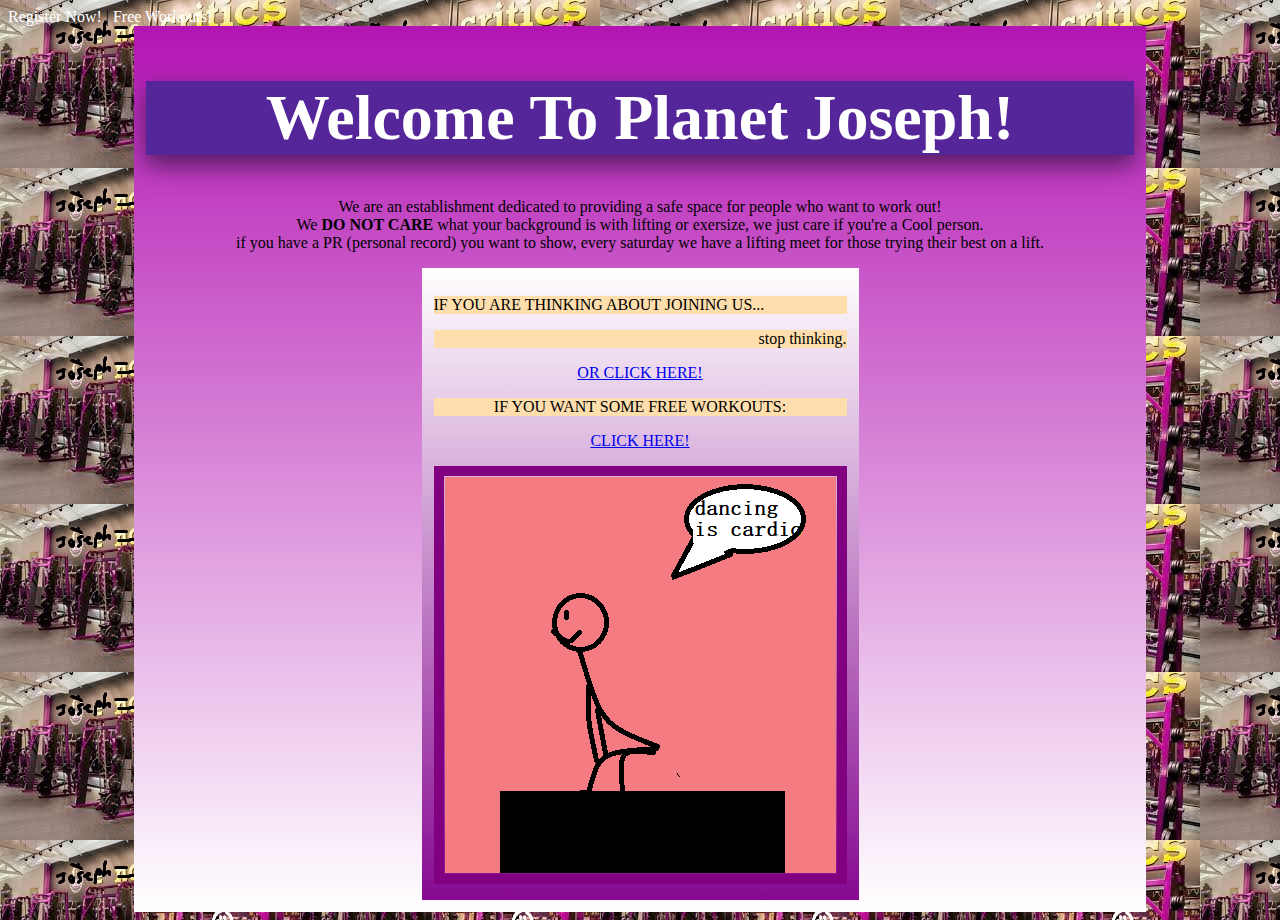
<file: FINALPROJECT/index.html>
<!DOCTYPE html>
<html lang="en">
    <meta charset="UTF-8">
    <head>
        
 <nav id="topLinks">
       <a href="Membershipform.html">Register Now!</a> | 
       <a href="example.html">Free Workouts!</a>

        </nav>
        <link rel='stylesheet' href='styles1.css'/>

    <title>joseph's workouts</title>

  


</head>
<main>

    <body onload="startup();">

        

        
        <table style="margin:auto; background: linear-gradient(to bottom, rgb(179, 20, 179), rgb(255, 255, 255));   "
cellpadding="10" width="80%">
<tr><td style="text-align:center" colspan="2">
    <p>
        <h1 font="GEORGIA">Welcome To Planet Joseph!</h1>

        We are an establishment dedicated to providing a 
        safe space for people who want to work out! <br>

        We <strong>DO NOT CARE</strong> what your background
        is with lifting or exersize, we just care if you're
        a <bold>Cool person.</bold> <br>

        if you have a PR (personal record) you want to show,
        every saturday we have a lifting meet for those trying
        their best on a lift. 
        

    </p>
    <table style="margin:auto; background: linear-gradient(to bottom, rgb(255, 255, 255), rgb(134, 10, 145));   "
cellpadding="10" width="20%">
<tr><td style="text-align:center" colspan="2">
    <p style="text-align:left">
    IF YOU ARE THINKING ABOUT JOINING US...</p>
    <p style="text-align:RIGHT">
    stop thinking.</p>
    
        <a href="membershipform.html">OR CLICK HERE!</a>
    <p style="text-align:center"> IF YOU WANT SOME FREE WORKOUTS:</p>
    <a href="example.html">CLICK HERE!</a></p>


        <script>
        var imgArray = new Array(4);
            var index = 0;

            
                function select()
                {
                    index = Math.floor(Math.random() * 4);
                    document.banner.src = imgArray[index].src;
                    setTimeout("select()", 2000);
                    return;
                }

                
                

            function startup()
            {
                imgArray[0] = new Image;
                imgArray[0].src = "dic1.png";
                imgArray[1] = new Image;
                imgArray[1].src = "dic2.png";
                imgArray[2] = new Image;
                imgArray[2].src = "dic3.png";
                imgArray[3] = new Image;
                imgArray[3].src = "dic4.png";
                select();
                return;


            }
            
            </script>
            <div align="center">
                <img name="banner" src="dic1.png">
            </div>

            
    </body>
</file>
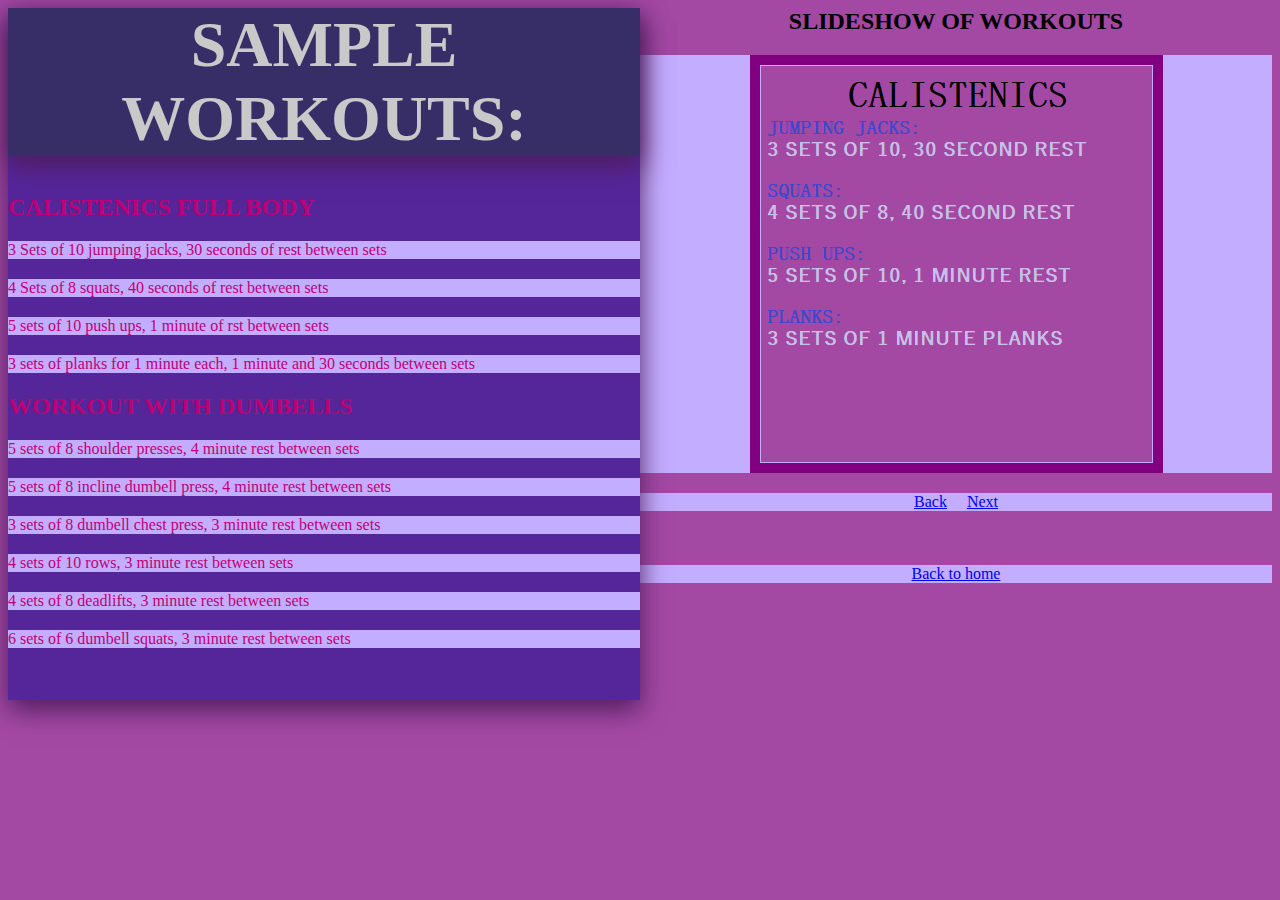
<file: FINALPROJECT/example.html>
<html>
    <title>
        Sample Workouts
    </title>
    <link rel='stylesheet' href='styles3.css'/>
    <body background="gymbackgroundcolor.png" onLoad="startup()">
        
        
        <aside>
            <h1>SAMPLE WORKOUTS:</h1><br>
            <h2>CALISTENICS FULL BODY</h2>
            <p>3 Sets of 10 jumping jacks, 30 seconds of rest between sets</p>
            <p>4 Sets of 8 squats, 40 seconds of rest between sets</p>
            <p>5 sets of 10 push ups, 1 minute of rst between sets</p>
            <p>3 sets of planks for 1 minute each, 1 minute and 30 seconds between sets</p>
            
            <h2>WORKOUT WITH DUMBELLS</h2>
            <P>5 sets of 8 shoulder presses, 4 minute rest between sets</P>
            <p>5 sets of 8 incline dumbell press, 4 minute rest between sets</p>
            <p>3 sets of 8 dumbell chest press, 3 minute rest between sets</p>
            <p>4 sets of 10 rows, 3 minute rest between sets </p>
            <p>4 sets of 8 deadlifts, 3 minute rest between sets</p>
            <p>6 sets of 6 dumbell squats, 3 minute rest between sets</p>

            
            
        </aside>
        
        <script>
            var imgArray = new Array(12);
            var index = 0;

            
            function doBack() {
                if (index > 0){
                    index--;
                    document.slideshow.src =
                    imgArray[index].src;
                }
                return;
            }
            function doNext(){
                if (index < 11)
                {
                    index++;
                    document.slideshow.src =
                    imgArray[index].src;
                }
                return;

            }
            

                
                

            function startup()
            {
                imgArray[0] = new Image;
                imgArray[0].src = "CALISTENICS.png";
                imgArray[1] = new Image;
                imgArray[1].src = "jump.jpg";
                imgArray[2] = new Image;
                imgArray[2].src = "squats.jpg";
                imgArray[3] = new Image;
                imgArray[3].src = "pushups.jpg";
                imgArray[4] = new Image;
                imgArray[4].src = "planks.jpg";
                imgArray[5] = new Image;
                imgArray[5].src = "WORKOUTSWITHDUMBELLS.png";
                imgArray[6] = new Image;
                imgArray[6].src = "shoulderpress.jpg";
                imgArray[7] = new Image;
                imgArray[7].src = "incline.jpg";
                imgArray[8] = new Image;
                imgArray[8].src = "chest.jpg";
                imgArray[9] = new Image;
                imgArray[9].src = "rows.jpg";
                imgArray[10] = new Image;
                imgArray[10].src = "deadlift.jpg";
                imgArray[11] = new Image;
                imgArray[11].src = "dumbellsquats.jpg";
                
                select();
                return;


            }
        </script>
        <div align="center">
            <h2>SLIDESHOW OF WORKOUTS</h2>
            <p>
                <img name="slideshow" src="CALISTENICS.png">
            </p>
            <p>
                <a href="javascript:doBack()">Back</a>
                &nbsp;&nbsp;&nbsp;
                <a href="javascript:doNext()">Next</a>
            </p>
            <br><p><a href="index.html">Back to home</a></p>
        </div>
        
    </body>

    
</html>
</file>
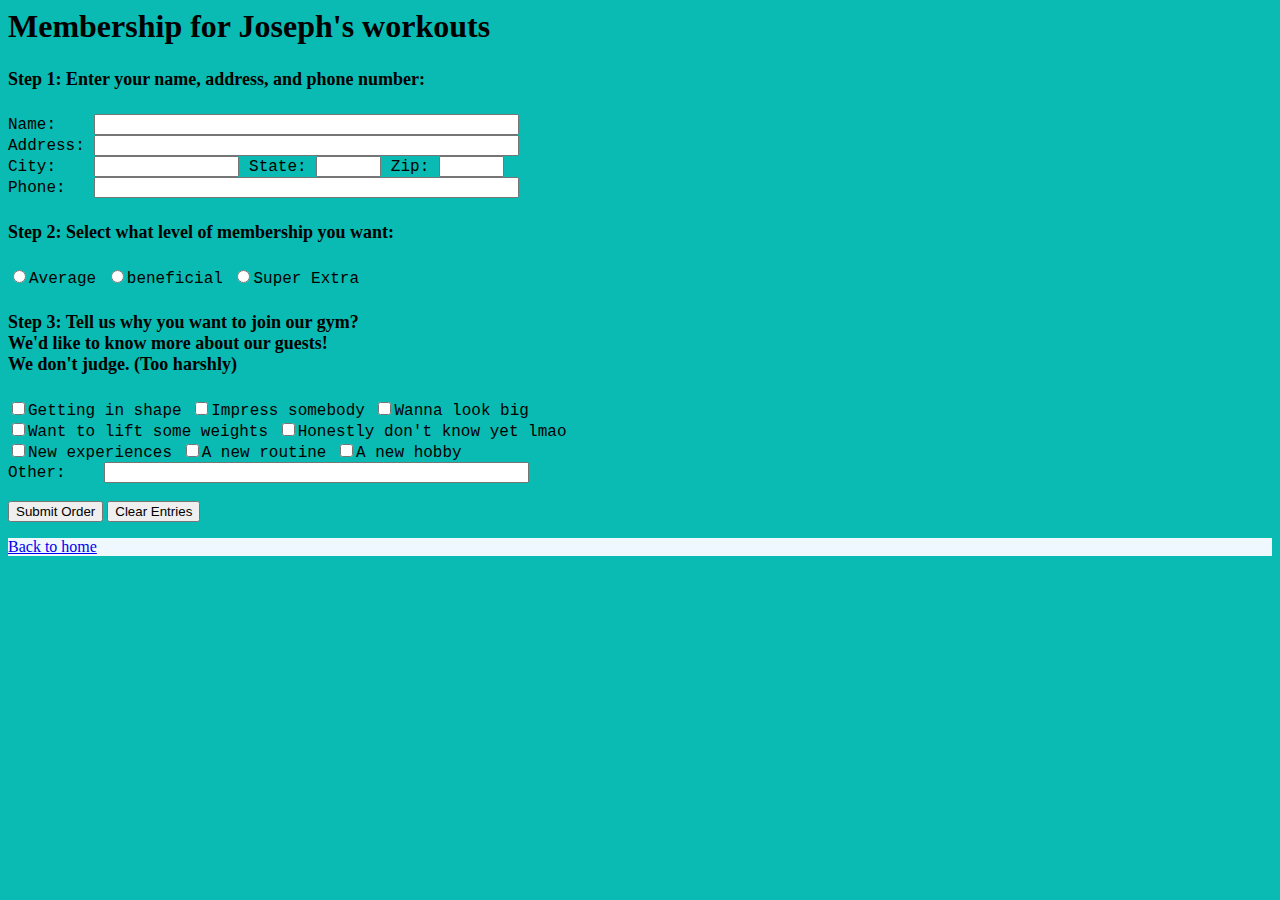
<file: FINALPROJECT/membershipform.html>
<html>

<head>
    <link rel='stylesheet' href='styles2.css'/>
    <title>Membership</title>
    <script>
        function doClear()
        {
            document.Membershipform.customer.value = "";
            document.Membershipform.address.value = "";
            document.Membershipform.city.value = "";
            document.Membershipform.state.value = "";
            document.Membershipform.zip.value = "";
            document.Membershipform.phone.value = "";
            document.Membershipform.other.value = "";

            document.Membershipform.sizes[0].checked = false;
            document.Membershipform.sizes[1].checked = false;
            document.Membershipform.sizes[2].checked = false;

            document.Membershipform.boxes[0].checked = false;
            document.Membershipform.boxes[1].checked = false;
            document.Membershipform.boxes[2].checked = false;
            document.Membershipform.boxes[3].checked = false;
            document.Membershipform.boxes[4].checked = false;
            document.Membershipform.boxes[5].checked = false;
            document.Membershipform.boxes[6].checked = false;
            document.Membershipform.boxes[7].checked = false;
            document.Membershipform.boxes[8].checked = false;
            document.Membershipform.boxes[9].checked = false;
            return;

        }


        function doSubmit()
        {
            if (validateText() == false)
            {
                alert("Required data missing in Step 1");
                return;
            }
            if (validateRadio() == false)
            {
                alert("Required data missing in step 2");
                return;
            }
            alert("Your Membership has been submitted! We hope to see you soon. :)");
            return;
        }

        function validateText()
        {
            var customer = document.Membershipform.customer.value;
            if (customer.length == 0) return false;
            var address = document.Membershipform.address.value;
            if (address.length == 0) return false;
            var city = document.Membershipform.city.value;
            if (city.length == 0) return false;
            var phone = document.Membershipform.phone.value;
            if (phone.length == 0) return false;
            return true;
        }

        function validateRadio()
        {
            if (document.Membershipform.sizes[0].checked) return true;
            if (document.Membershipform.sizes[1].checked) return true;
            if (document.Membershipform.sizes[2].checked) return true;
            return false;
        }
    </script>
</head>

<body>
    <form name="Membershipform">
        <h1>Membership for Joseph's workouts</h1>
        <p>

            <h4>Step 1: Enter your name, address, and phone number:</h4>
            <font face="Courier New">
                Name: &nbsp;&nbsp;&nbsp;<input name="customer" size="50"
                type="text"><br>
                Address: <input name="address" size="50" type="text"><br>
                City: &nbsp;&nbsp;&nbsp;<input name="city" size="15" type="text">
                State: <input name="state" size="5" type="TEXT">
                Zip: <input name="zip" size="5" type="text"><br>
                Phone: &nbsp;&nbsp;<input name="phone" size="50" type="text"><br>

            </font>
        </p>
        <p>
            <h4>Step 2: Select what level of membership you want:</h4>
            <font face="Courier New">
                <input name="sizes" type="radio">Average
                <input name="sizes" type="radio">beneficial
                <input name="sizes" type="radio">Super Extra<br>

            </font>
        </p>
        <p>
            <h4>Step 3: Tell us why you want to join our gym? <br> We'd like to know more about our guests! <br> We don't judge. (Too harshly)</h4>
            <font face="Courier New">
                <input name="boxes" type="checkbox">Getting in shape
                <input name="boxes" type="checkbox">Impress somebody

                <input name="boxes" type="checkbox">Wanna look big<br>

                <input name="boxes" type="checkbox">Want to lift some weights
                <input name="boxes" type="checkbox">Honestly don't know yet lmao<br>
                <input name="boxes" type="checkbox">New experiences
                <input name="boxes" type="checkbox">A new routine 
                <input name="boxes" type="checkbox">A new hobby <br>


                Other: &nbsp;&nbsp;&nbsp;<input name="other" size="50"
                type="text"><br>
                <br>

            </font>
            <input type="button" value="Submit Order" onclick="doSubmit()">
            <input type="button" value="Clear Entries" onclick="doClear()">
        </p>
    </form>  
    <p><a href="index.html">Back to home</a></p>
</body>
</html>
</file>
<file: FINALPROJECT/styles1.css>
h1 {
    border: 15px;
    color:rgb(255, 255, 255);
    text-align: center;
    font-size: 400%;
    display: block;


    background-color: rgb(84, 38, 153);
    font-family: fantasy; 	
    margin-left: auto;
    margin-right: auto;
    width: 100%;  
    box-shadow: rgb(79, 28, 92) 0px 10px 25px;
}

body {background-image: url(gymbackground.jpg)}

video { 
    margin-left: auto;
    margin-right: auto;
    display: block;
    
}
h1 > video {
    display: block;


}
p {
    background-color: navajowhite;
}
figure#figure1{
    transform: rotateX(30deg) translateZ(50px);
    box-shadow: rgb(145, 58, 137) 0px 10px 25px;
}


video {
    border: 10px;
    padding: 10px;

}
img {
    border:10px;
    padding:10px;
}
nav ul {
    list-style: none;
    list-style-image: none;
 }
 
 nav a {
    text-decoration: none;
 }
 nav, section { 
    display: block;
 }
 


 body > header > nav#topLinks {
	background-color: rgb(198, 171, 201);
	color: white;
	line-height: 1.7em;
	text-align: center;
	padding: 5px 10px 5px 0px;
}


nav#topLinks a:link, nav#topLinks a:visited {
	color: white;
}

nav#topLinks a:hover, nav#topLinks a:active {
	color: rgb(197, 122, 163);
}

nav#mainLinks ul li {
	background-color: rgb(130, 82, 158);	
	display: block;
	float: left;
	text-align: center;
	width: 30%;	
    
}

nav#mainLinks ul li a {
	color: white;	
	display: block;
	height: 2.5em;	
	text-align: center;
	line-height: 2.5em;	
}

nav#mainLinks a:link, nav#mainLinks a:visited {
	color: white;
}

nav#mainLinks a:hover, nav#mainLinks a:active {
	background-color: rgb(170, 63, 156);
}
table {
background: linear-gradient(to bottom, rgb(179, 20, 179), rgb(255, 255, 255));   
}
img {border: 10px solid purple }
img {padding: 1px}
</file>
<file: FINALPROJECT/styles3.css>
h1 {
    background: transparent;
    font-size: 100%;
    margin: 0;
    padding: 0;
    vertical-align: baseline;
    box-sizing: border-box;
    background-color: rgb(182, 81, 186);
   font-family: Verdana, Geneva, Arial, sans-serif; 
}
aside {
    background-color: rgb(169, 125, 173);
    padding-bottom: 2em;
 }
 
 
 aside > h1 {
    text-align: center;
    background-color: rgb(55, 46, 104);
    color: rgb(201, 201, 201);
 }
 






 h1 {
    border: 15px;
    color:rgb(255, 255, 255);
    text-align: center;
    font-size: 400%;
    display: block;


    background-color: rgb(84, 38, 153);
    font-family: fantasy; 	
    margin-left: auto;
    margin-right: auto;
    width: 100%;  
    box-shadow: rgb(79, 28, 92) 0px 10px 25px;
}



video { 
    margin-left: auto;
    margin-right: auto;
    display: block;
    
}
h1 > video {
    display: block;


}
p {
    background-color: rgb(195, 173, 255);
}
figure#figure1{
    transform: rotateX(30deg) translateZ(50px);
    box-shadow: rgb(145, 58, 137) 0px 10px 25px;
}


video {
    border: 10px;
    padding: 10px;

}
img {
    border:10px;
    padding:10px;
}
nav ul {
    list-style: none;
    list-style-image: none;
 }
 
 nav a {
    text-decoration: none;
 }
 nav, section { 
    display: block;
 }
 


 body > header > nav#topLinks {
	background-color: rgb(113, 76, 117);
	color: white;
	line-height: 1.7em;
	text-align: center;
	padding: 5px 10px 5px 0px;
}


nav#topLinks a:link, nav#topLinks a:visited {
	color: white;
}

nav#topLinks a:hover, nav#topLinks a:active {
	color: rgb(197, 122, 163);
}

nav#mainLinks ul li {
	background-color: rgb(130, 82, 158);	
	display: block;
	float: left;
	text-align: center;
	width: 30%;	
    
}

nav#mainLinks ul li a {
	color: white;	
	display: block;
	height: 2.5em;	
	text-align: center;
	line-height: 2.5em;	
}

nav#mainLinks a:link, nav#mainLinks a:visited {
	color: white;
}

nav#mainLinks a:hover, nav#mainLinks a:active {
	background-color: rgb(170, 63, 156);
}
table {
background: linear-gradient(to bottom, rgb(179, 20, 179), rgb(255, 255, 255));   
}
img {border: 10px solid purple }
img {padding: 1px}






.menu {
    height: 200px;
    background-color: #B2D6FF;    /* Medium blue */
  }
  
  .content {
    height: 500px;
    background-color: #F5CF8E;    /* Yellow */
  }
  
  
  .sidebar {
    width: 50%;                 /* Add this */
    height: 50%;
    background-color: #F09A9D;
  }
  .page {
    width: 900px;
    margin: 0 auto;
  }
  .content {
    width: 650px;                 /* Add this */
    height: 500px;
    background-color: #F5CF8E;
  }
  .content {
    float: left;                  /* Add this */
    width: 650px;
    height: 500px;
    background-color: #F5CF8E;
  }
  .page {
    width: 900px;
    margin: 0 auto;
    border: 1px solid red;  /* Add this */
  }
  .footer {
    overflow: hidden;
    background-color: #D6E9FE;
  }
  .page {
    width: 900px;
    margin: 0 auto;
  }
  .container {
    overflow: hidden;             /* Add this */
    background-color: #EAEDF0;    /* Add this */
  }
  .column {
    float: left;
    width: 31%;
    margin: 20px 1.15%;
    height: 160px;
    background-color: #B2D6FF;    /* Medium blue */
  }
  .content {
    padding: 20px;
  }
  

  
  
  p {
    margin-bottom: 20px;
  }
  aside {
    border: 15px;
    color:rgb(190, 0, 117);
    text-align: LEFT;
    


    background-color: rgb(84, 38, 153);
    font-family: fantasy; 	
    
    width: 50%;  
    box-shadow: rgb(79, 28, 92) 0px 10px 25px;
    float: left;    
}
</file>
<file: FINALPROJECT/styles2.css>
form#survey {
    display: flex;
    flex-flow: row wrap;
 }
 form#survey > fieldset {
    background-color: rgb(241, 232, 181);
    border-radius: 20px;
    flex: 1 1 300px;
    font-size: 0.85em;
    padding: 10px;
    margin: 10px;
 }
 div.formRow {
    display: flex;
    flex-flow: row wrap;
    margin: 7px 0px;
 }
 
 div.formRow > * {
    flex: 1 1 150px;
 }
 
 
 
 /* Legend Styles */
 legend {
    background-color: rgb(179, 20, 25);
    color: white;
    padding: 5px;
 }
 
 
 
 /* Text Area Styles */
 
 textarea {
    margin-top: 10px;
    height: 100px;
    width: 95%;
 }
 
 
 
 /* Spinner Styles */
 
 div.formRow > input#dineSpin {
    flex: 0 0 50px;
 }
 
 
 
 
 /* Form Button Styles */
 div#buttons {
    text-align: center;
    width: 100%;
 }
 input[type='submit'], input[type='reset'] {
    font-size: 1.2em;
    padding: 5px;
    margin: 15px;
 }
 
 
 
 /* Validation Styles */
 
 input:focus, select:focus, textarea:focus {
    background-color: rgb(220, 255, 220);
 }
 input#name:focus:valid,
 input#zip:focus:valid,
 input#phone:focus:valid,
 input#mail:focus:valid {
    background: rgb(220, 255, 220) url(pizza2.png) bottom
 right/contain no-repeat;
 }
 input#name:focus:invalid,
 input#zip:focus:invalid,
 input#phone:focus:invalid,
 input#mail:focus:invalid {
    background: rgb(255, 232, 233) url(pizza.png) bottom
 right/contain no-repeat;
 }
 
 body {
     background-color: rgb(9, 187, 178);
 }
 label {
     background-color: yellow;
 }
 p {
     background-color: aliceblue;
 }
 img {
   border:10px;
   padding:10px;
}
img {border: 2px solid purple }
img {padding: 10px}

h4 {
    font-style:inherit;
    font-size:large
}
</file>
